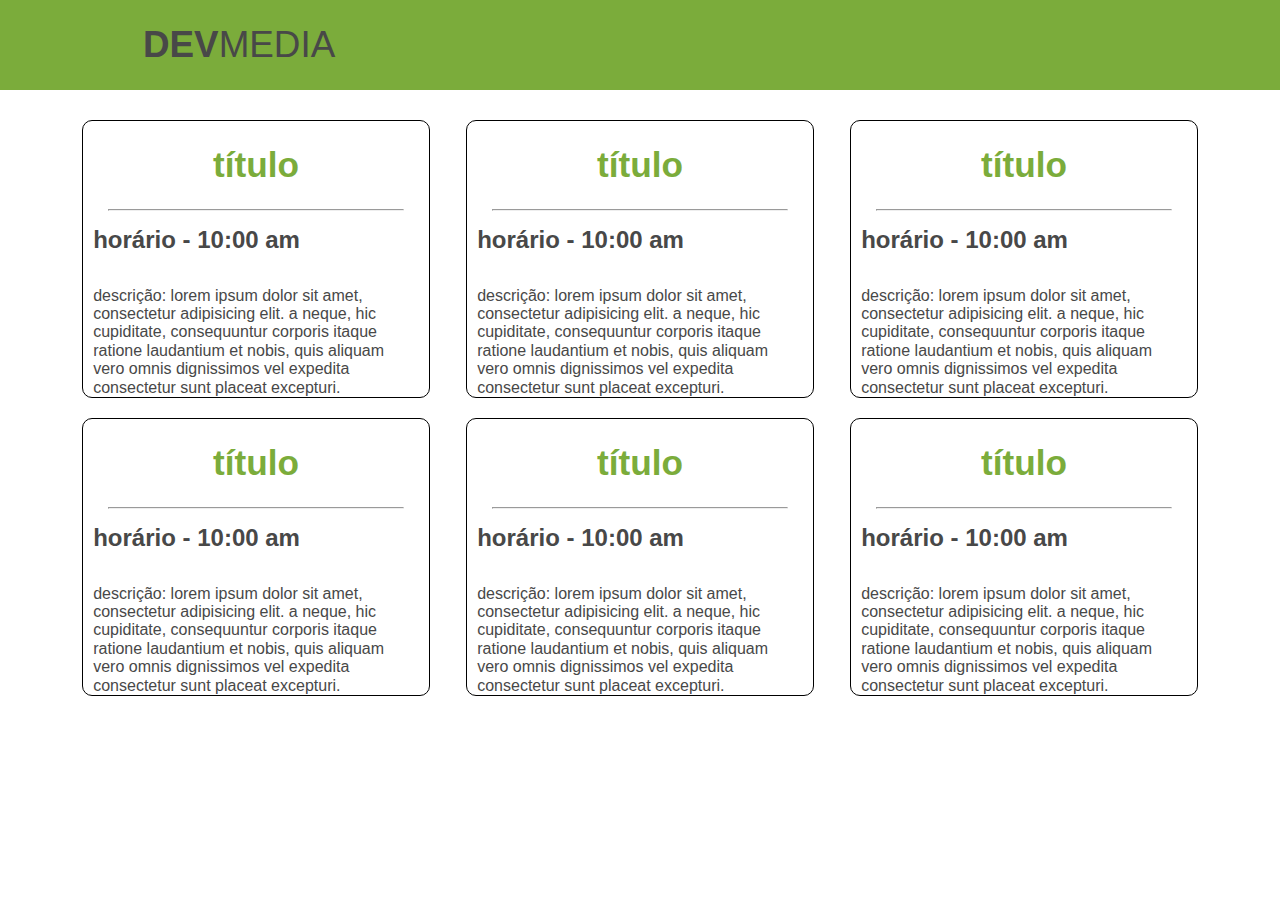
<file: app/views/tasks/index.html>
<!DOCTYPE html>
<html lang="en">
<head>
  <meta charset="UTF-8">
  <meta name="viewport" content="width=device-width, initial-scale=1.0">
  <link rel="stylesheet" href="https://cdnjs.cloudflare.com/ajax/libs/font-awesome/5.15.2/css/all.min.css" integrity="sha512-HK5fgLBL+xu6dm/Ii3z4xhlSUyZgTT9tuc/hSrtw6uzJOvgRr2a9jyxxT1ely+B+xFAmJKVSTbpM/CuL7qxO8w==" crossorigin="anonymous" />
  <link rel="stylesheet" href="../../assets/stylesheets/application.css">
  <link rel="stylesheet" href="../../assets/stylesheets/normalize.css">
  <!--[if lt IE 9]>
	<script src="bower_components/html5shiv/dist/html5shiv.js"></script>
  <![endif]-->
  <title>Site Cadastro de Atividades</title>
</head>
<body>
  <main>
    <div class="bg-header">
      <header>
        <nav class="topnav" id="myTopnav">
          <ul>
            <div class="menu-esquerda">
              <li class="logo">
                <b>DEV</b>MEDIA
              </li>
            </div>
            <div class="menu-responsivo">
              <li>
                <a href="javascript:void(0);" class="icon" onclick="myFunction()">
                  <i class="fa fa-bars"></i>
                </a>
              </li>
            </div>
            <div class="menu-direita">
              <li>
                <a href="">Cadastrar Tarefa</a>
              </li>
              <li>
                <a href="">Excluir Tarefa</a>
              </li>
              <li>
                <a href="">Exibir Tarefas</a>
              </li>
              <li>
                <form action="" method="get">
                  <div class="fg--search">
                    <input type="text" class="input" placeholder="Buscar Tarefa">
                    <button type="submit"><i class="fa fa-search"></i></button>
                  </div>
                </form>
              </li>
            </div>
           
            
          </ul>
        </nav>
        <div style="clear: both;" ></div>
      </header>
    </div>
      <section class="menu-index">
        <div class="card-task">
          <h1>
            Título
          </h1>
          <hr>
          <h2>
            Horário - 10:00 AM
          </h2>
          <br>
          <p>
            Descrição: Lorem ipsum dolor sit amet, consectetur adipisicing elit. A neque, hic cupiditate, consequuntur corporis itaque ratione laudantium et nobis, quis aliquam vero omnis dignissimos vel expedita consectetur sunt placeat excepturi.
          </p>
        </div>
        <div class="card-task">
          <h1>
            Título
          </h1>
          <hr>
          <h2>
            Horário - 10:00 AM
          </h2>
          <br>
          <p>
            Descrição: Lorem ipsum dolor sit amet, consectetur adipisicing elit. A neque, hic cupiditate, consequuntur corporis itaque ratione laudantium et nobis, quis aliquam vero omnis dignissimos vel expedita consectetur sunt placeat excepturi.
          </p>
        </div>
        <div class="card-task">
          <h1>
            Título
          </h1>
          <hr>
          <h2>
            Horário - 10:00 AM
          </h2>
          <br>
          <p>
            Descrição: Lorem ipsum dolor sit amet, consectetur adipisicing elit. A neque, hic cupiditate, consequuntur corporis itaque ratione laudantium et nobis, quis aliquam vero omnis dignissimos vel expedita consectetur sunt placeat excepturi.
          </p>
        </div>
        <div class="card-task">
          <h1>
            Título
          </h1>
          <hr>
          <h2>
            Horário - 10:00 AM
          </h2>
          <br>
          <p>
            Descrição: Lorem ipsum dolor sit amet, consectetur adipisicing elit. A neque, hic cupiditate, consequuntur corporis itaque ratione laudantium et nobis, quis aliquam vero omnis dignissimos vel expedita consectetur sunt placeat excepturi.
          </p>
        </div>
        <div class="card-task">
          <h1>
            Título
          </h1>
          <hr>
          <h2>
            Horário - 10:00 AM
          </h2>
          <br>
          <p>
            Descrição: Lorem ipsum dolor sit amet, consectetur adipisicing elit. A neque, hic cupiditate, consequuntur corporis itaque ratione laudantium et nobis, quis aliquam vero omnis dignissimos vel expedita consectetur sunt placeat excepturi.
          </p>
        </div>
        <div class="card-task">
          <h1>
            Título
          </h1>
          <hr>
          <h2>
            Horário - 10:00 AM
          </h2>
          <br>
          <p>
            Descrição: Lorem ipsum dolor sit amet, consectetur adipisicing elit. A neque, hic cupiditate, consequuntur corporis itaque ratione laudantium et nobis, quis aliquam vero omnis dignissimos vel expedita consectetur sunt placeat excepturi.
          </p>
        </div>
      </section>
  </main>

  <script>
    function myFunction() {
      var x = document.getElementById("myTopnav");
      if (x.className === "topnav") {
        x.className += " responsive";
      } else {
        x.className = "topnav";
      }
    }
    </script>
</body>
</html>
</file>
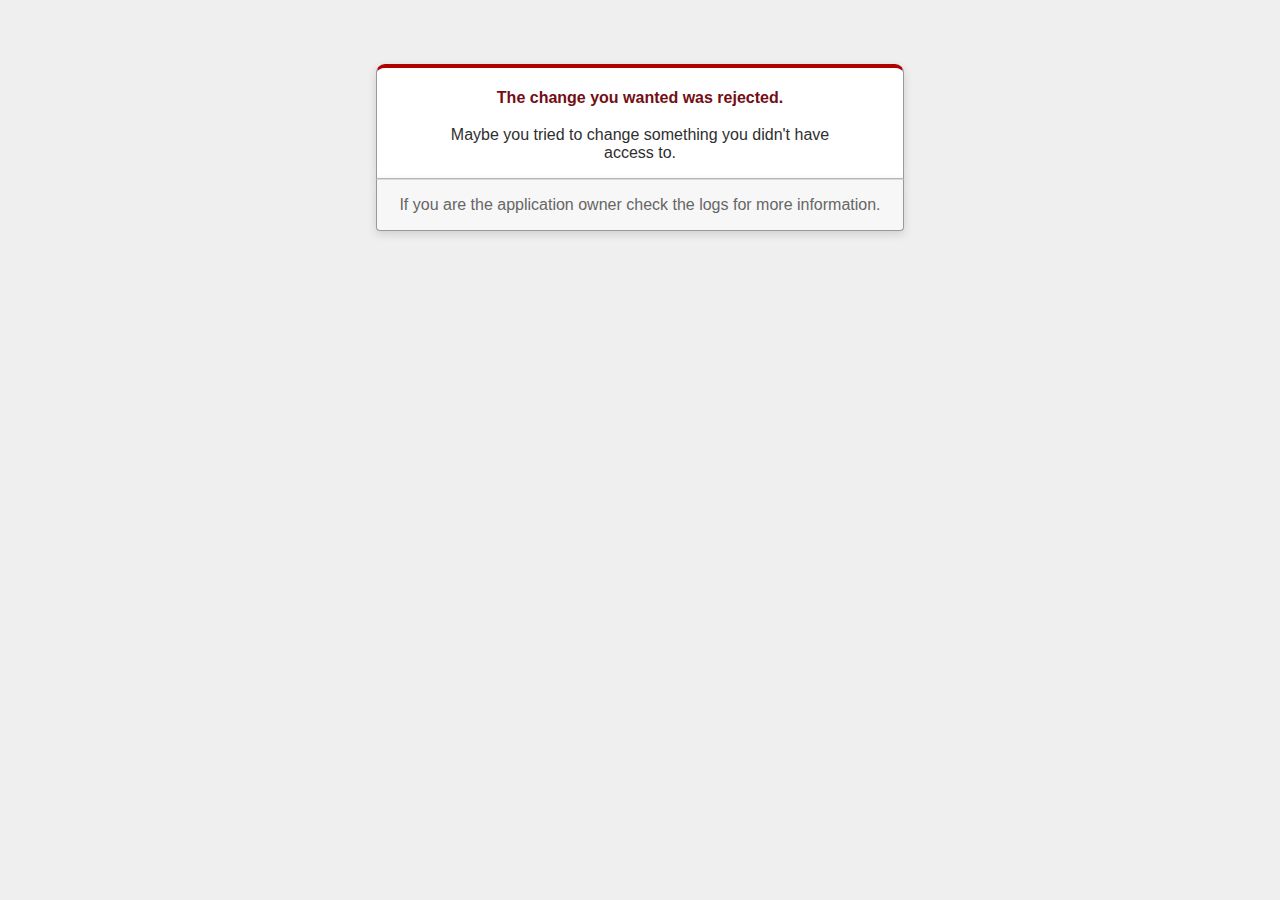
<file: public/422.html>
<!DOCTYPE html>
<html>
<head>
  <title>The change you wanted was rejected (422)</title>
  <meta name="viewport" content="width=device-width,initial-scale=1">
  <style>
  .rails-default-error-page {
    background-color: #EFEFEF;
    color: #2E2F30;
    text-align: center;
    font-family: arial, sans-serif;
    margin: 0;
  }

  .rails-default-error-page div.dialog {
    width: 95%;
    max-width: 33em;
    margin: 4em auto 0;
  }

  .rails-default-error-page div.dialog > div {
    border: 1px solid #CCC;
    border-right-color: #999;
    border-left-color: #999;
    border-bottom-color: #BBB;
    border-top: #B00100 solid 4px;
    border-top-left-radius: 9px;
    border-top-right-radius: 9px;
    background-color: white;
    padding: 7px 12% 0;
    box-shadow: 0 3px 8px rgba(50, 50, 50, 0.17);
  }

  .rails-default-error-page h1 {
    font-size: 100%;
    color: #730E15;
    line-height: 1.5em;
  }

  .rails-default-error-page div.dialog > p {
    margin: 0 0 1em;
    padding: 1em;
    background-color: #F7F7F7;
    border: 1px solid #CCC;
    border-right-color: #999;
    border-left-color: #999;
    border-bottom-color: #999;
    border-bottom-left-radius: 4px;
    border-bottom-right-radius: 4px;
    border-top-color: #DADADA;
    color: #666;
    box-shadow: 0 3px 8px rgba(50, 50, 50, 0.17);
  }
  </style>
</head>

<body class="rails-default-error-page">
  <!-- This file lives in public/422.html -->
  <div class="dialog">
    <div>
      <h1>The change you wanted was rejected.</h1>
      <p>Maybe you tried to change something you didn't have access to.</p>
    </div>
    <p>If you are the application owner check the logs for more information.</p>
  </div>
</body>
</html>
</file>
<file: app/assets/stylesheets/application.css>
/*
 * This is a manifest file that'll be compiled into application.css, which will include all the files
 * listed below.
 *
 * Any CSS and SCSS file within this directory, lib/assets/stylesheets, or any plugin's
 * vendor/assets/stylesheets directory can be referenced here using a relative path.
 *
 * You're free to add application-wide styles to this file and they'll appear at the bottom of the
 * compiled file so the styles you add here take precedence over styles defined in any other CSS/SCSS
 * files in this directory. Styles in this file should be added after the last require_* statement.
 * It is generally better to create a new file per style scope.
 *
 *= require_tree .
 *= require_self
 */
*{
    margin: 0;
    padding: 0;
}

body{
    text-transform: lowercase;
    font-family: 'Trebuchet MS', 'Lucida Sans Unicode', 'Lucida Grande', 'Lucida Sans', Arial, sans-serif;
    color:#484848;
}

html,body,main{
    height: 100%;
}


ul li{
    list-style: none;
    margin: 0;
    padding: 0;
}

a{
    text-decoration: none;
}

.menu-esquerda{
    float: left;
}

.menu-direita{
    float: right;
}

.bg-header{
    width: 100%;
    background: #7BAC3B;
    
}

header{
    width: 80%;
    margin: auto;
    padding: 25px;
}

header nav ul li.logo{
    font-size: 2.3em;
    text-transform: uppercase;
    float: left;
}

header nav ul li{
    float: left;   
    margin:  0 15px;   
    line-height: 40px;
}

header nav ul li a{
    font-size: 1.5em;
    color: #484848;
}

.menu-direita li a:hover{
    color: #fff;
}

header nav ul li form .fg--search{
    width: 230px;
    position: relative;
    background: #fff;
    border-radius: 20px;
}

header nav ul li form .fg--search input{
    border: none;
    margin-left: 17px;
    padding: 10px 0;
    outline: none;
    
}

header nav ul li form .fg--search button{
    border: none;
    cursor: pointer;
    font-size: 1.2em;
}

header nav ul li form .fg--search button:hover{
    color: #7BAC3B;
}

.topnav .icon {
    display: none;
}

/*Flex cards*/
.menu-index{
    width: 90%;
    height: 40%;
    margin: 20px auto;
    display: flex;
    flex-direction: row;
    flex-wrap: wrap;
    justify-content: space-around;
}

.card-task{
    width: 30%;
    min-width: 300px;
    height: auto;
    border: 1px solid black;
    border-radius: 10px;
    margin: 10px 0;
}

.card-task hr{
    width: 85%;
    margin: 0 auto;
}

.card-task h1{
    text-align: center;
    font-weight: bold;
    color: #7BAC3B;
    font-size: 2.2em;
}

.card-task h2{
    font-size: 1.5em;
}

.card-task p{
    font-size: 1em;
}

.card-task h2,.card-task p{
    margin: 15px 10px 0 10px;
}



  
  @media screen and (max-width: 1290px) {
    .topnav .menu-direita {display: none;}
    .topnav{
        position: relative;
    }
    .topnav .icon {
        position: absolute;
        display: block;
        float: right;
        right: 0;
        top: 0;
    }
  }
  
  @media screen and (max-width: 1290px) {
    .topnav.responsive {position: relative;}
    .topnav.responsive .icon {
      position: absolute;
      right: 0;
      top: 0;
    }
    .topnav.responsive div.menu-direita {
      padding-top: 50px;
      float: none;
      display: block;
      text-align: left;
    }
  }
</file>
